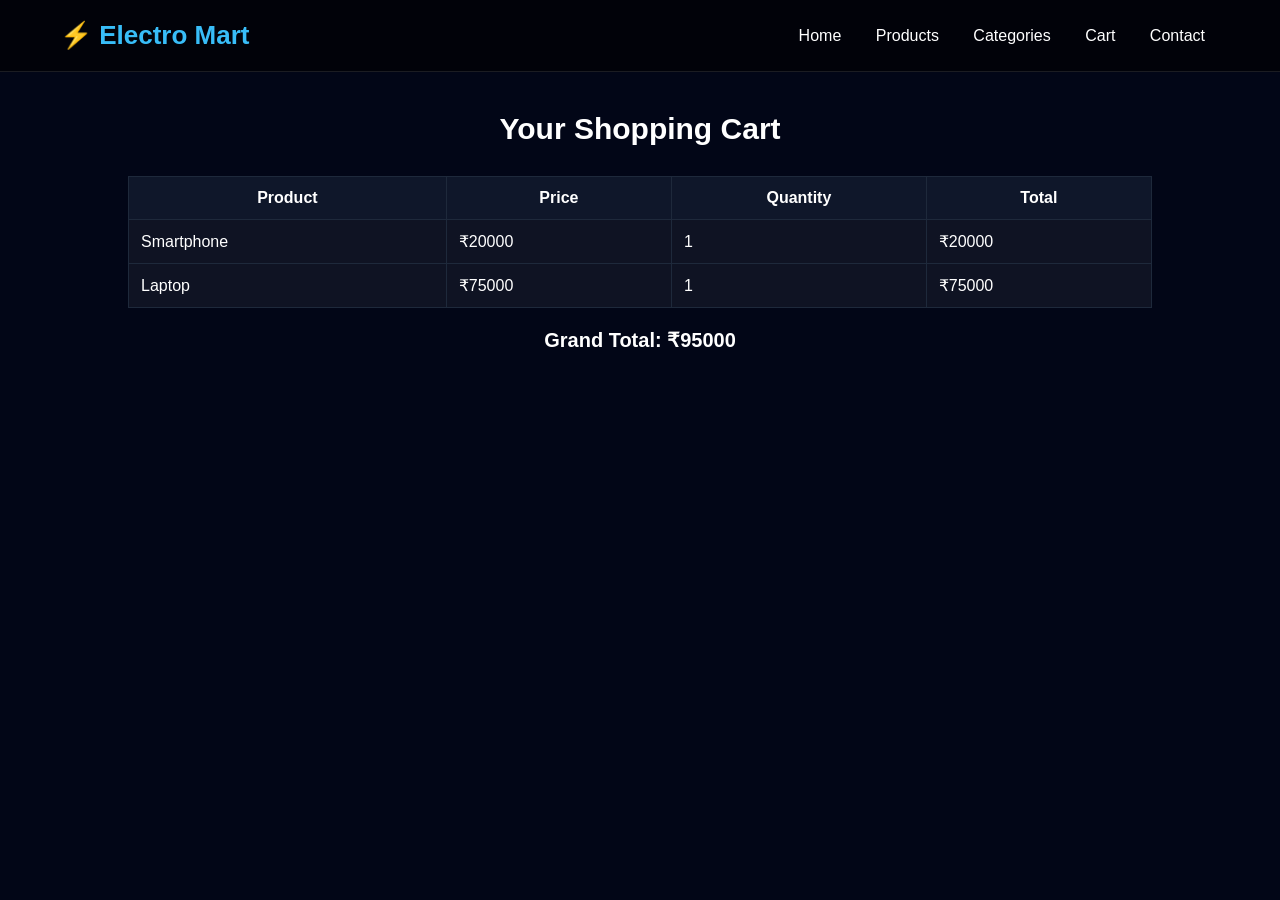
<file: cart.html>
<!DOCTYPE html>
<html>
<head>
<title>Cart</title>
<link rel="stylesheet" href="style.css">
</head>

<body>

<header>

<div class="logo">⚡ Electro Mart</div>

<nav>

<a href="index.html">Home</a>
<a href="products.html">Products</a>
<a href="categories.html">Categories</a>
<a href="cart.html">Cart</a>
<a href="contact.html">Contact</a>

</nav>

</header>

<h2 class="title">Your Shopping Cart</h2>

<table class="cart">

<tr>
<th>Product</th>
<th>Price</th>
<th>Quantity</th>
<th>Total</th>
</tr>

<tr>
<td>Smartphone</td>
<td>₹20000</td>
<td>1</td>
<td>₹20000</td>
</tr>

<tr>
<td>Laptop</td>
<td>₹75000</td>
<td>1</td>
<td>₹75000</td>
</tr>

</table>

<h2 class="grand">Grand Total: ₹95000</h2>

</body>
</html>
</file>
<file: style.css>
*{
margin:0;
padding:0;
box-sizing:border-box;
font-family:Segoe UI,sans-serif;
scroll-behavior:smooth;
}

body{
background:#020617;
color:#fff;
}

/* HEADER */

header{
display:flex;
justify-content:space-between;
align-items:center;
padding:20px 60px;
background:rgba(0,0,0,0.6);
border-bottom:1px solid rgba(255,255,255,0.1);
position:sticky;
top:0;
z-index:100;
}

.logo{
font-size:26px;
font-weight:bold;
color:#38bdf8;
}

nav a{
color:#fff;
margin:0 15px;
text-decoration:none;
transition:.3s;
}

nav a:hover{
color:#38bdf8;
}

/* HERO */

.hero{
padding:120px 80px;
}

.hero h1{
font-size:50px;
margin-bottom:15px;
color:#38bdf8;
}

.hero p{
max-width:600px;
line-height:1.6;
color:#cbd5e1;
}

.btn{
display:inline-block;
margin-top:25px;
padding:12px 25px;
background:#2563eb;
border-radius:6px;
color:#fff;
text-decoration:none;
transition:.3s;
}

.btn:hover{
background:#1d4ed8;
transform:scale(1.05);
}

/* PRODUCTS */

.featured{
padding:70px;
}

.product-grid{
display:grid;
grid-template-columns:repeat(auto-fit,minmax(240px,1fr));
gap:30px;
padding:30px;
}

/* PRODUCT CARD */

.product{
background:rgba(255,255,255,0.05);
border-radius:12px;
padding:18px;
text-align:center;
transition:.3s;
}

.product:hover{
transform:translateY(-8px);
}

.product img{
width:100%;
height:170px;
object-fit:cover;
border-radius:8px;
}

.product h3{
margin-top:10px;
}

.product p{
margin:8px 0;
color:#94a3b8;
}

.product a{
display:inline-block;
background:#2563eb;
padding:8px 15px;
border-radius:5px;
color:#fff;
text-decoration:none;
transition:.3s;
}

.product a:hover{
background:#1d4ed8;
}

/* TITLES */

.title{
text-align:center;
font-size:30px;
margin-top:40px;
}

/* CATEGORY BUTTONS */

.categories{

text-align:center;
padding:60px;

}

.categories a{

display:inline-block;
margin:12px;
padding:12px 28px;
background:rgba(255,255,255,0.05);
border-radius:40px;
text-decoration:none;
color:white;
border:1px solid #38bdf8;
transition:.4s;

}

.categories a:hover{

background:#38bdf8;
color:black;
transform:scale(1.1);

}

/* CATEGORY IMAGES */

section{

padding:80px;
text-align:center;

}

section img{

width:320px;
margin-top:20px;
border-radius:12px;
transition:.5s;

}

section img:hover{

transform:scale(1.1) rotate(2deg);

}
/* CART */

.cart{
width:80%;
margin:auto;
margin-top:30px;
border-collapse:collapse;
background:rgba(255,255,255,0.05);
}

.cart th,.cart td{
padding:12px;
border:1px solid #1e293b;
}

.cart th{
background:#0f172a;
}

.grand{
text-align:center;
margin-top:20px;
font-size:20px;
}

/* CONTACT */

.contact{
width:50%;
margin:auto;
padding:30px;
display:flex;
flex-direction:column;
gap:12px;
}

.contact input,
.contact textarea{
padding:10px;
border-radius:5px;
border:1px solid #334155;
background:rgba(255,255,255,0.05);
color:#fff;
}

button{
padding:10px;
background:#2563eb;
border:none;
border-radius:5px;
color:#fff;
cursor:pointer;
transition:.3s;
}

button:hover{
background:#1d4ed8;
}

/* FOOTER */

footer{
text-align:center;
padding:20px;
background:rgba(0,0,0,0.5);
margin-top:40px;
color:#94a3b8;
}

/* SEARCH */

.search-box{
display:flex;
gap:8px;
}

.search-box input{
padding:6px;
border-radius:5px;
border:none;
}

.search-box button{
padding:6px 12px;
}

/* EARBUDS (simple animation like you said) */

.earbuds-container{
display:flex;
gap:25px;
justify-content:center;
flex-wrap:wrap;
margin-top:25px;
}

.earbud-box{
width:280px;
background:rgba(255,255,255,0.05);
padding:18px;
border-radius:10px;
text-align:center;
transition:.3s;
}

.earbud-box:hover{
transform:translateY(-8px);
}

.earbud-box img{
width:100%;
height:180px;
object-fit:cover;
border-radius:8px;
}

.earbud-box h3{
margin-top:8px;
}
</file>
